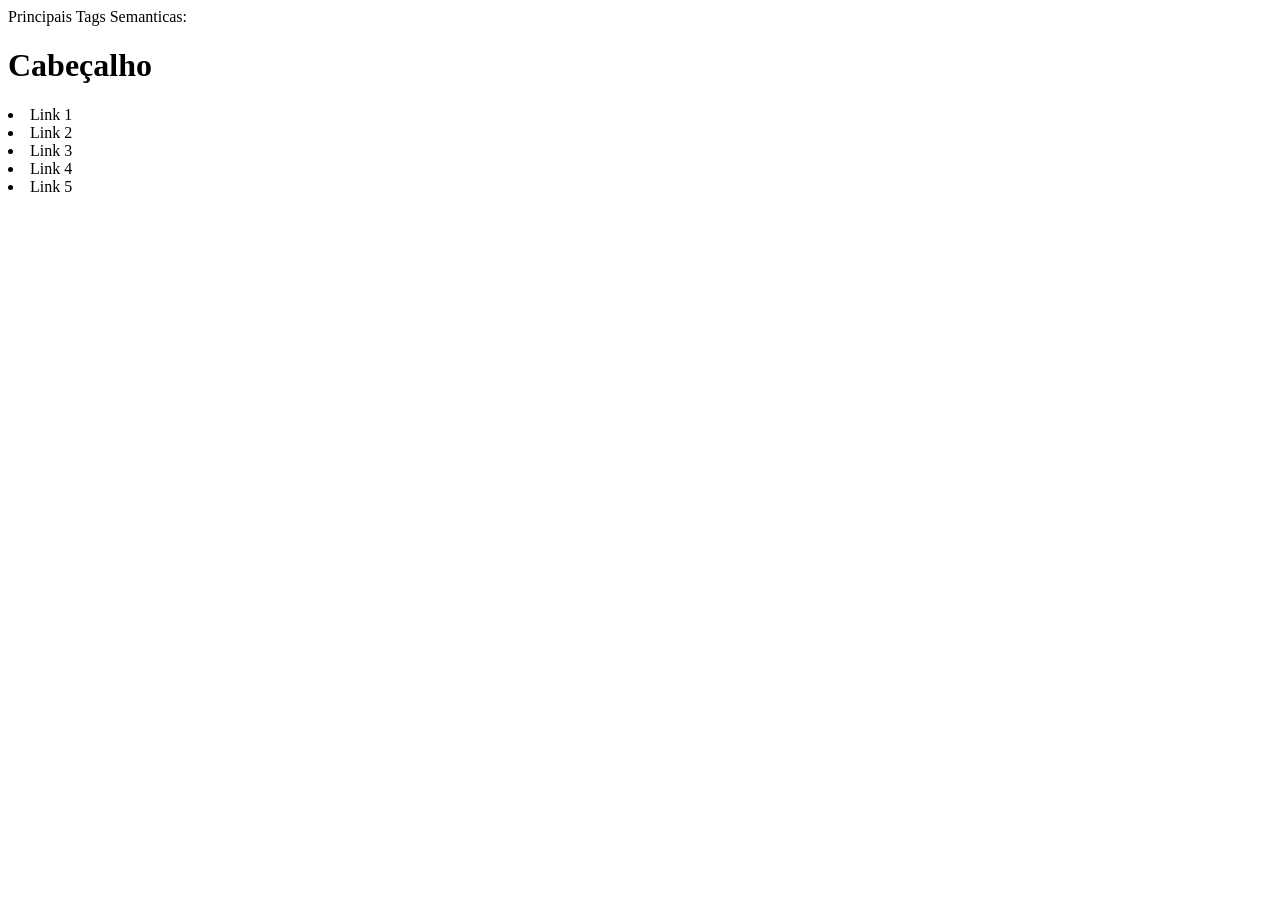
<file: AULA 02 - HTML/tags-semanticas.html>
<!DOCTYPE html>
<html lang="en">
<head>
    <meta charset="UTF-8">
    <meta name="viewport" content="width=device-width, initial-scale=1.0">
    <title>HTML101</title>
</head>
<body>
    Principais Tags Semanticas:
    
    <!-- Cabeçalho -->
    <header>
        <h1>Cabeçalho</h1>
        
        <!-- NavBar -->
        <nav>  
            <li>Link 1</li>
            <li>Link 2</li>
            <li>Link 3</li>
            <li>Link 4</li>
            <li>Link 5</li>
        </nav>
    
    </header>

    <!-- Conteúdo do Site -->
    <main></main>

    <!-- Rodapé -->
    <footer></footer>


</body>
</html>
</file>
